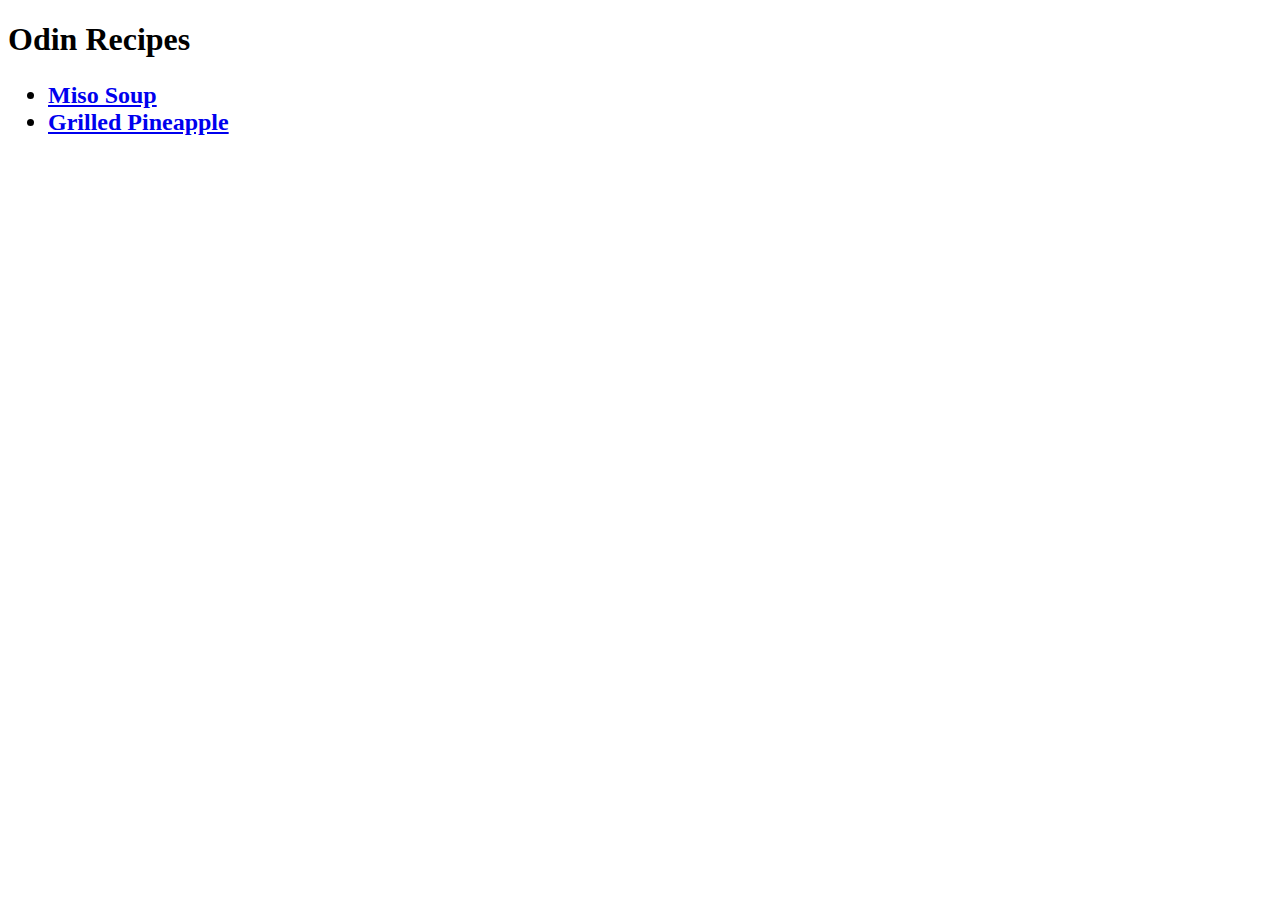
<file: odin-links-and-images/index.html>
<!DOCTYPE html>
<html lang="en">
<head>
    <meta charset="UTF-8">
    <meta name="viewport" content="width=device-width, initial-scale=1.0">
    <title>Web Page</title>
</head>
<body>
    <h1>Odin Recipes</h1>
    <h2>
    <ul>
        <li><a href="/Git_test/odin-links-and-images/recipes/miso-soup.html">Miso Soup</a></li>
        <li><a href="/Git_test/odin-links-and-images/recipes/grilled-pineapple.html">Grilled Pineapple</a></li>
    </ul>
    </h2>
</body>
</html>
</file>
